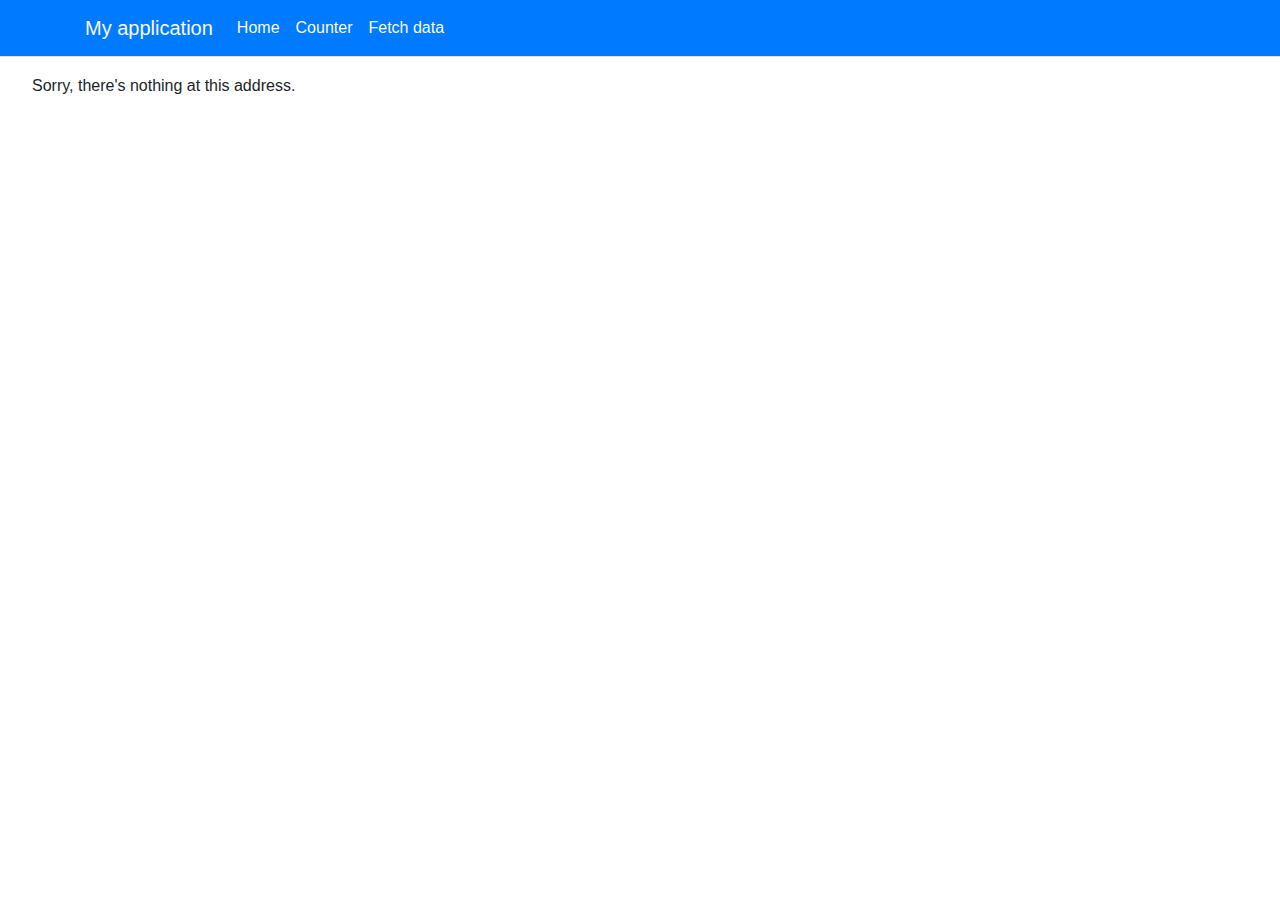
<file: BlazorTopMenuClient/wwwroot/index.html>
<!DOCTYPE html>
<html>

<head>
    <meta charset="utf-8" />
    <meta name="viewport" content="width=device-width, initial-scale=1.0, maximum-scale=1.0, user-scalable=no" />
    <title>BlazorTopMenuClient</title>
    <base href="/" />
    <link href="css/bootstrap/bootstrap.min.css" rel="stylesheet" />
    <link href="css/app.css" rel="stylesheet" />
    <link href="BlazorTopMenuClient.styles.css" rel="stylesheet" />
    <link href="manifest.json" rel="manifest" />
    <link rel="apple-touch-icon" sizes="512x512" href="icon-512.png" />
</head>

<body>
    <div id="app">Loading...</div>

    <div id="blazor-error-ui">
        An unhandled error has occurred.
        <a href="" class="reload">Reload</a>
        <a class="dismiss">🗙</a>
    </div>
    <script src="_framework/blazor.webassembly.js"></script>
    <script>navigator.serviceWorker.register('service-worker.js');</script>
</body>

</html>
</file>
<file: BlazorTopMenuClient/wwwroot/css/app.css>
﻿@import url('open-iconic/font/css/open-iconic-bootstrap.min.css');

html, body {
    font-family: 'Helvetica Neue', Helvetica, Arial, sans-serif;
}

a, .btn-link {
    color: #0366d6;
}

.btn-primary {
    color: #fff;
    background-color: #1b6ec2;
    border-color: #1861ac;
}

.content {
    padding-top: 1.1rem;
}

.valid.modified:not([type=checkbox]) {
    outline: 1px solid #26b050;
}

.invalid {
    outline: 1px solid red;
}

.validation-message {
    color: red;
}

#blazor-error-ui {
    background: lightyellow;
    bottom: 0;
    box-shadow: 0 -1px 2px rgba(0, 0, 0, 0.2);
    display: none;
    left: 0;
    padding: 0.6rem 1.25rem 0.7rem 1.25rem;
    position: fixed;
    width: 100%;
    z-index: 1000;
}

    #blazor-error-ui .dismiss {
        cursor: pointer;
        position: absolute;
        right: 0.75rem;
        top: 0.5rem;
    }
</file>
